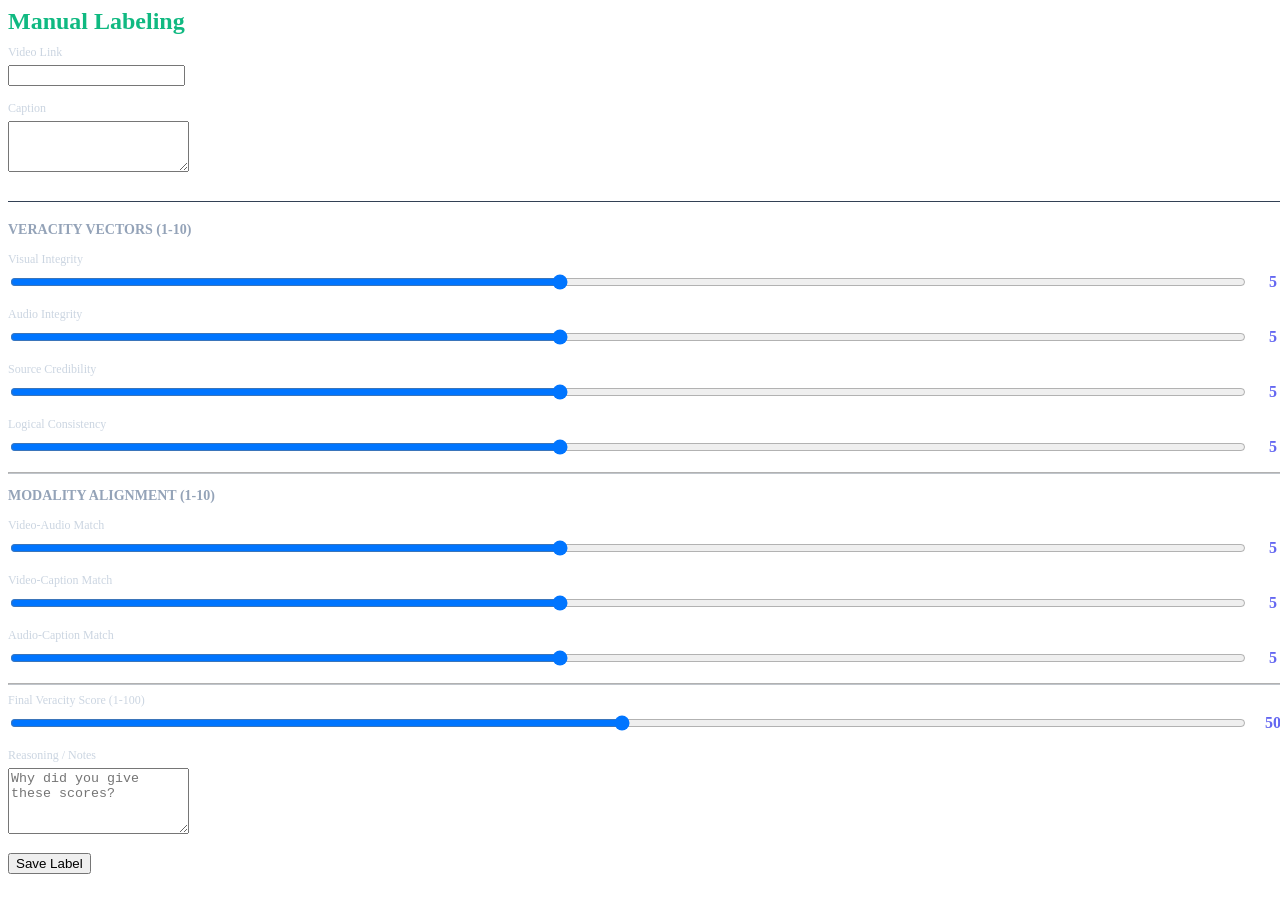
<file: extension/src/manual_label.html>
<!DOCTYPE html>
<html lang="en">
<head>
    <meta charset="UTF-8">
    <meta name="viewport" content="width=device-width, initial-scale=1.0">
    <title>vChat Manual Labeling</title>
    <link rel="stylesheet" href="styles.css">
</head>
<body class="vchat-popup" style="width: 100%; height: 100vh; box-sizing: border-box; overflow-y: auto;">
    
    <div style="border-bottom: 1px solid #334155; padding-bottom: 10px; margin-bottom: 20px;">
        <h2 style="margin: 0; color: #10b981;">Manual Labeling</h2>
        <div class="form-group" style="margin-top: 10px;">
            <label class="form-label">Video Link</label>
            <input type="text" id="input-link" class="form-input" readonly>
        </div>
        <div class="form-group">
            <label class="form-label">Caption</label>
            <textarea id="input-caption" class="form-input" rows="3"></textarea>
        </div>
    </div>

    <form id="label-form">
        <!-- Veracity Vectors -->
        <h3 style="font-size: 14px; color: #94a3b8; text-transform: uppercase;">Veracity Vectors (1-10)</h3>
        
        <div class="form-group">
            <label class="form-label">Visual Integrity</label>
            <div class="range-container">
                <input type="range" id="score-visual" min="1" max="10" value="5" class="form-input" style="padding:0">
                <span id="val-visual" class="range-val">5</span>
            </div>
        </div>

        <div class="form-group">
            <label class="form-label">Audio Integrity</label>
            <div class="range-container">
                <input type="range" id="score-audio" min="1" max="10" value="5" class="form-input" style="padding:0">
                <span id="val-audio" class="range-val">5</span>
            </div>
        </div>

        <div class="form-group">
            <label class="form-label">Source Credibility</label>
            <div class="range-container">
                <input type="range" id="score-source" min="1" max="10" value="5" class="form-input" style="padding:0">
                <span id="val-source" class="range-val">5</span>
            </div>
        </div>

        <div class="form-group">
            <label class="form-label">Logical Consistency</label>
            <div class="range-container">
                <input type="range" id="score-logic" min="1" max="10" value="5" class="form-input" style="padding:0">
                <span id="val-logic" class="range-val">5</span>
            </div>
        </div>
        
        <hr style="border-color: #334155; opacity: 0.3;">

        <!-- Modality Alignment -->
        <h3 style="font-size: 14px; color: #94a3b8; text-transform: uppercase;">Modality Alignment (1-10)</h3>

        <div class="form-group">
            <label class="form-label">Video-Audio Match</label>
            <div class="range-container">
                <input type="range" id="score-va" min="1" max="10" value="5" class="form-input" style="padding:0">
                <span id="val-va" class="range-val">5</span>
            </div>
        </div>
        
        <div class="form-group">
            <label class="form-label">Video-Caption Match</label>
            <div class="range-container">
                <input type="range" id="score-vc" min="1" max="10" value="5" class="form-input" style="padding:0">
                <span id="val-vc" class="range-val">5</span>
            </div>
        </div>

        <div class="form-group">
            <label class="form-label">Audio-Caption Match</label>
            <div class="range-container">
                <input type="range" id="score-ac" min="1" max="10" value="5" class="form-input" style="padding:0">
                <span id="val-ac" class="range-val">5</span>
            </div>
        </div>

        <hr style="border-color: #334155; opacity: 0.3;">

        <!-- Final Assessment -->
        <div class="form-group">
            <label class="form-label">Final Veracity Score (1-100)</label>
            <div class="range-container">
                <input type="range" id="score-final" min="1" max="100" value="50" class="form-input" style="padding:0">
                <span id="val-final" class="range-val">50</span>
            </div>
        </div>

        <div class="form-group">
            <label class="form-label">Reasoning / Notes</label>
            <textarea id="input-reasoning" class="form-input" rows="4" placeholder="Why did you give these scores?"></textarea>
        </div>

        <button type="submit" class="btn-submit">Save Label</button>
    </form>

    <script src="manual_label.js"></script>
</body>
</html>
</file>
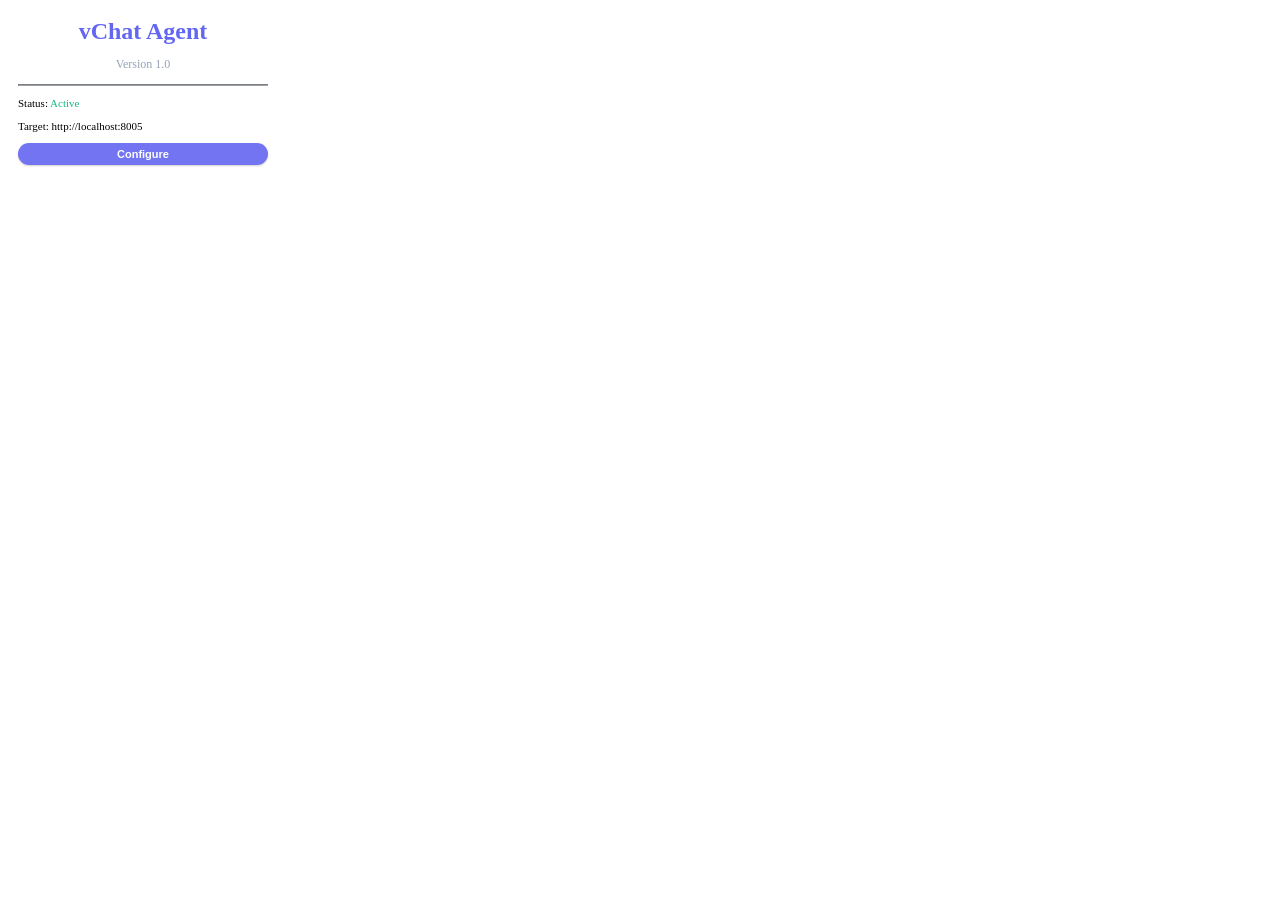
<file: extension/src/popup.html>
<!DOCTYPE html>
<html>
<head>
    <link rel="stylesheet" href="styles.css">
    <style>
        body { width: 250px; height: 150px; padding: 10px; }
    </style>
</head>
<body class="vchat-popup">
    <div style="text-align:center">
        <h2 style="color: #6366f1; margin: 0;">vChat Agent</h2>
        <p style="font-size: 12px; color: #94a3b8;">Version 1.0</p>
    </div>
    <hr style="border-color: #334155; opacity: 0.5;">
    <div>
        <p style="font-size: 11px;">Status: <span style="color:#10b981">Active</span></p>
        <p style="font-size: 11px;">Target: http://localhost:8005</p>
        <button id="btn-settings" class="vchat-btn" style="width:100%; justify-content:center; margin-top:10px;">Configure</button>
    </div>
    <script src="popup.js"></script>
</body>
</html>
</file>
<file: extension/src/styles.css>
/* --- vChat Button Groups (In-Feed) --- */
.vchat-btn-group {
    display: flex;
    gap: 6px;
    margin-top: 8px;
    font-family: -apple-system, BlinkMacSystemFont, "Segoe UI", Roboto, Helvetica, Arial, sans-serif;
    z-index: 10;
    position: relative;
    line-height: 1.2;
}

.vchat-btn {
    background-color: #6366f1; /* Indigo */
    color: white;
    border: none;
    border-radius: 999px;
    padding: 5px 12px;
    font-size: 11px;
    font-weight: 700;
    cursor: pointer;
    transition: transform 0.1s, opacity 0.2s;
    white-space: nowrap;
    display: flex;
    align-items: center;
    gap: 4px;
    box-shadow: 0 1px 2px rgba(0,0,0,0.2);
    opacity: 0.9;
}
.vchat-btn:hover { opacity: 1; transform: translateY(-1px); }

.vchat-btn.comments { background-color: #f59e0b; /* Amber */ }

/* --- SIDE PANEL CONTAINER --- */
#vchat-panel {
    position: fixed;
    top: 0;
    right: 0;
    bottom: 0;
    width: 360px;
    height: 100vh;
    z-index: 2147483647; 
    background-color: #0f172a; /* Slate-900 */
    border-left: 1px solid #334155;
    box-shadow: -10px 0 30px rgba(0,0,0,0.5);
    
    box-sizing: border-box;
    margin: 0;
    padding: 0;
    
    color: #e2e8f0;
    font-family: -apple-system, BlinkMacSystemFont, "Segoe UI", Roboto, Helvetica, Arial, sans-serif;
    font-size: 14px;
    line-height: 1.5;
    text-align: left;

    display: flex;
    flex-direction: column;
    
    transition: transform 0.3s cubic-bezier(0.25, 1, 0.5, 1);
    transform: translateX(0); 
}

#vchat-panel.hidden {
    transform: translateX(100%);
    box-shadow: none;
}

#vchat-panel * { box-sizing: border-box; }

/* --- PANEL HEADER --- */
.vchat-panel-header {
    flex-shrink: 0;
    height: 50px;
    padding: 0 20px;
    background-color: #1e293b;
    border-bottom: 1px solid #334155;
    display: flex;
    align-items: center;
    justify-content: space-between;
}

.vchat-title {
    font-weight: 700;
    color: #818cf8;
    font-size: 16px;
}

.vchat-close-btn {
    background: transparent;
    border: none;
    color: #94a3b8;
    font-size: 24px;
    cursor: pointer;
    padding: 5px;
}
.vchat-close-btn:hover { color: white; }

/* --- TABS --- */
.vchat-tabs {
    display: flex;
    background: #1e293b;
    border-bottom: 1px solid #334155;
}

.vchat-tab {
    flex: 1;
    background: transparent;
    border: none;
    color: #94a3b8;
    padding: 12px;
    cursor: pointer;
    font-weight: 600;
    font-size: 12px;
    border-bottom: 2px solid transparent;
}
.vchat-tab:hover { color: white; }
.vchat-tab.active {
    color: #6366f1;
    border-bottom-color: #6366f1;
    background: #0f172a;
}

/* --- PANEL BODY --- */
.vchat-panel-content {
    flex: 1;
    overflow-y: auto;
    padding: 20px;
}

.vchat-section-title {
    font-size: 11px;
    text-transform: uppercase;
    color: #94a3b8;
    font-weight: 800;
    letter-spacing: 0.05em;
    margin-bottom: 12px;
    padding-bottom: 6px;
    border-bottom: 1px solid #334155;
}

.vchat-link-preview {
    font-family: monospace;
    font-size: 11px;
    color: #6366f1;
    background: rgba(99, 102, 241, 0.1);
    padding: 8px;
    border-radius: 4px;
    word-break: break-all;
    margin-bottom: 10px;
    border: 1px solid rgba(99, 102, 241, 0.2);
}

.vchat-stats-row {
    display: flex;
    gap: 15px;
    font-size: 12px;
    color: #cbd5e1;
    margin-bottom: 20px;
    background: #1e293b;
    padding: 8px;
    border-radius: 6px;
    justify-content: center;
}

/* --- COMMENTS LIST --- */
.vchat-comment-item {
    background: #1e293b;
    padding: 10px;
    border-radius: 6px;
    margin-bottom: 10px;
    font-size: 12px;
    border-left: 3px solid #6366f1;
    color: #cbd5e1;
}
.vchat-comment-item b { color: #818cf8; }

/* --- FORM ELEMENTS --- */
.form-group { margin-bottom: 15px; }
.form-label { 
    display: block; 
    font-size: 12px; 
    color: #cbd5e1; 
    margin-bottom: 5px;
}
.range-container {
    display: flex;
    align-items: center;
    gap: 10px;
}
.form-input { flex: 1; }
.range-val { 
    width: 30px; 
    text-align: center; 
    font-weight: bold; 
    color: #6366f1; 
}

textarea.vchat-input {
    width: 100%;
    background: #1e293b;
    border: 1px solid #334155;
    color: white;
    padding: 10px;
    border-radius: 6px;
    resize: vertical;
    min-height: 80px;
}

.vchat-action-btn {
    width: 100%;
    padding: 10px;
    margin-top: 10px;
    background: #334155;
    color: white;
    border: none;
    border-radius: 6px;
    cursor: pointer;
    font-weight: 600;
}
.vchat-action-btn:hover { background: #475569; }

/* --- FLOATING TOGGLE --- */
#vchat-toggle {
    position: fixed;
    bottom: 30px;
    right: 30px;
    width: 50px;
    height: 50px;
    background-color: #6366f1;
    border-radius: 50%;
    display: flex;
    align-items: center;
    justify-content: center;
    cursor: pointer;
    box-shadow: 0 4px 12px rgba(0,0,0,0.4);
    z-index: 2147483646;
    color: white;
    font-weight: bold;
    font-size: 24px;
    transition: transform 0.2s;
}
#vchat-toggle:hover { transform: scale(1.1); }

/* Scrollbar */
#vchat-panel ::-webkit-scrollbar { width: 6px; }
#vchat-panel ::-webkit-scrollbar-track { background: #0f172a; }
#vchat-panel ::-webkit-scrollbar-thumb { background: #334155; border-radius: 3px; }
</file>
